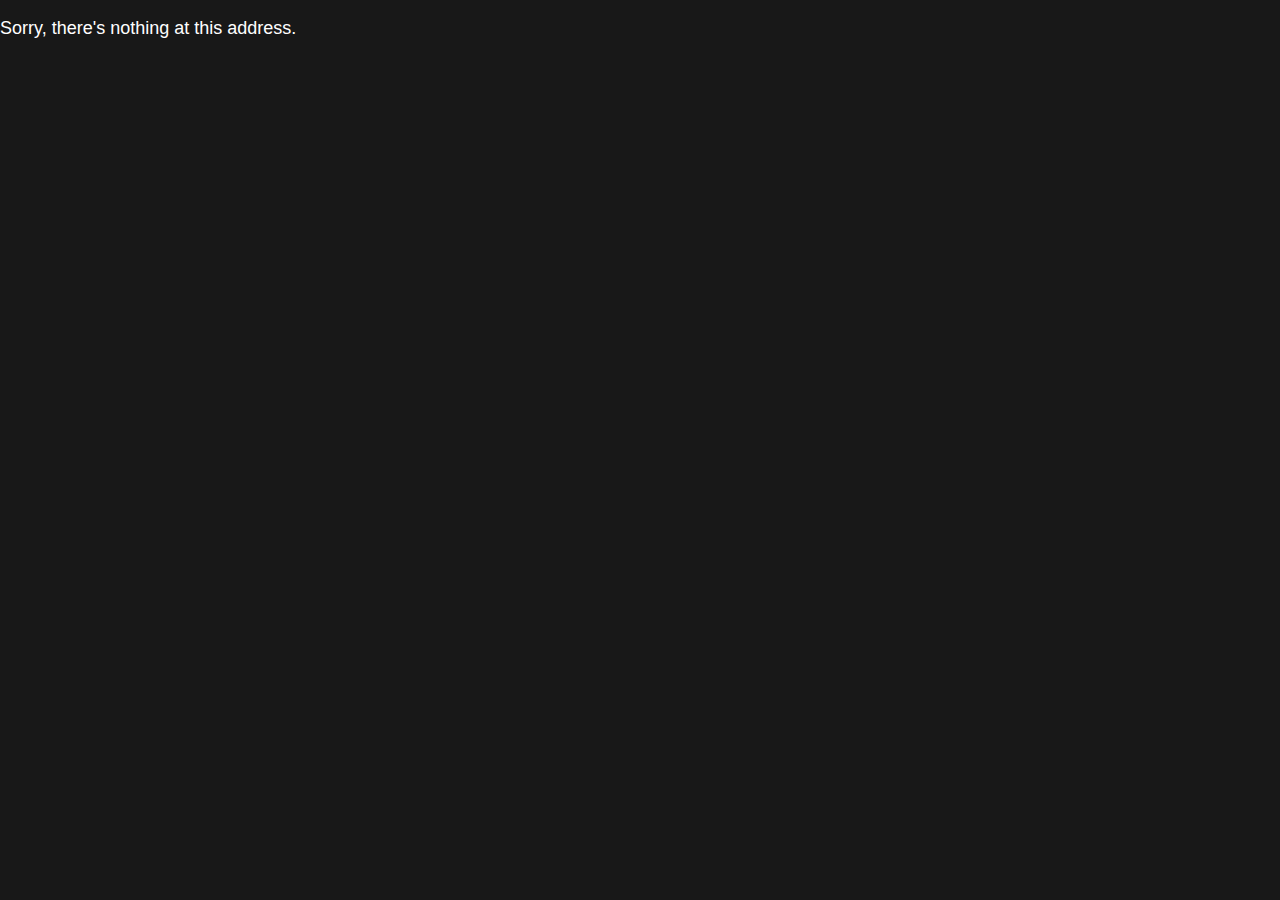
<file: wwwroot/index.html>
<!DOCTYPE html>
<html lang="en">

<head>
    <meta charset="utf-8" />
    <meta name="viewport" content="width=device-width, initial-scale=1.0, maximum-scale=1.0, user-scalable=no" />
    <title>Place</title>
    <base href="/" />
    <link href="css/app.css" rel="stylesheet" />
    <link href="Place.styles.css" rel="stylesheet" />
</head>

<body>
    <div id="app">Loading...</div>

    <div id="blazor-error-ui">
        An unhandled error has occurred.
        <a href="" class="reload">Reload</a>
        <a class="dismiss">🗙</a>
    </div>
    <script src="_framework/blazor.webassembly.js"></script>
</body>

</html>
</file>
<file: wwwroot/css/app.css>
﻿@import url('open-iconic/font/css/open-iconic-bootstrap.min.css');

html, body {
    font-family: 'Helvetica Neue', Helvetica, Arial, sans-serif;
    color: #ffffff;
    font-size: 18px;
    background-color: #181818;
}

html {
    height: 100%;
}

body {
    width: 100%;
    margin: 0;
}

h1:focus {
    outline: none;
}

a, .btn-link {
    color: #0071c1;
}

.flex {
    display: flex;
}

.justify-content-center {
    justify-content: center;
}

.align-items-center {
    align-items: center;
}

.flex-row {
    display: flex;
    flex-direction: row;
}

.flex-col {
    display: flex;
    flex-direction: column;
}

.flex-grow {
    flex-grow: 1;
}

.content {
    padding-top: 1.1rem;
}

.valid.modified:not([type=checkbox]) {
    outline: 1px solid #26b050;
}

.invalid {
    outline: 1px solid red;
}

.validation-message {
    color: red;
}

#blazor-error-ui {
    background: lightyellow;
    bottom: 0;
    box-shadow: 0 -1px 2px rgba(0, 0, 0, 0.2);
    display: none;
    left: 0;
    padding: 0.6rem 1.25rem 0.7rem 1.25rem;
    position: fixed;
    width: 100%;
    z-index: 1000;
}

    #blazor-error-ui .dismiss {
        cursor: pointer;
        position: absolute;
        right: 0.75rem;
        top: 0.5rem;
    }

.blazor-error-boundary {
    background: url([data-uri]) no-repeat 1rem/1.8rem, #b32121;
    padding: 1rem 1rem 1rem 3.7rem;
    color: white;
}

    .blazor-error-boundary::after {
        content: "An error has occurred."
    }
</file>
